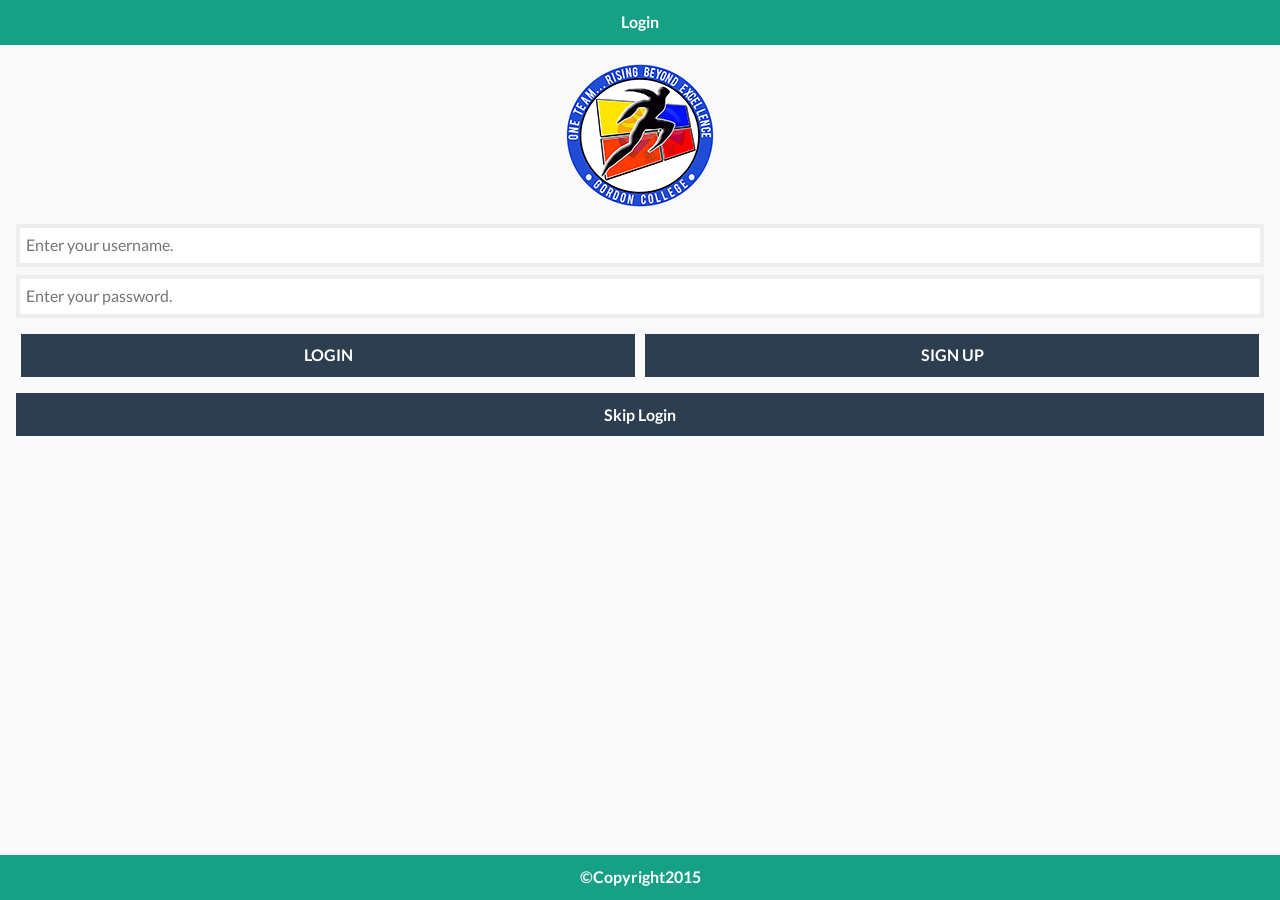
<file: index.html>
<!DOCTYPE html>

<html>
	<head>
		<meta charset="utf-8" />
		<meta name="viewport" content="width=device-width, initial-scale=1"> 
		<link rel="stylesheet" type="text/css" href="css/jquery.mobile.flatui.css" />
		<script src="js/jquery.js"></script>
		<script src="js/jquery.min.js"></script>
		<script src="js/jquery.mobile-1.4.0-rc.1.js"></script>
		<script src="js/responsiveImg.js"> </script>

		<script>
		$("#logoGc").responsiveImg();
		$("#logoCBA").responsiveImg();
		$("#logoCCS").responsiveImg();
		$("#logoCHAS").responsiveImg();
		$("#logoCEAS").responsiveImg();
		

		$(document).ready(function(){
			
			// ========================= Start of LocalStorage GetItem ===========================
			var showUser = localStorage.getItem('#localUser');
			$('#showUsername').html(showUser);
			$('#UserCom').html(showUser);

			var showpostId = localStorage.getItem('#localPostId');
			$('#showpostId').html(showpostId);

			var showpostUser = localStorage.getItem('#localPostUser');
			$('#showpostUser').html(showpostUser);

			var showpostContent = localStorage.getItem('#localPostContent');
			$('#showpostContent').html(showpostContent);

			// ============================ End of LocalStorage GetItem ==============================

			// ======================= Start LogIn function =======================================
			$('#btnLogin').click(function(){
				$.ajax({
					type:'GET',
					url:'http://iligtas.ph/eliza/login.php',
					dataType:'html',
					data: $('#frmLogin').serialize(),
					success: function(data){
						if(data == 'Welcome'){
								$('#txtUsername').val("");
								$('#txtPassword').val("");
								location.href = 'index.html#pageHome';
							}
							else{
								$('#txtUsername').val("");
								$('#txtPassword').val("");
							}
					}

				});

				var CurrentUser = $('#txtUsername').val();
				localStorage.setItem('#localUser',CurrentUser);
				

			});
			//=====================================End of Login function ===================================================


			// ===================================Start of post display function ===========================================
			$.ajax({
				type:'GET',
				url:'http://iligtas.ph/eliza/post.php',
				dataType: 'html',
				data: {},
				success: function(data){
					if(data){
						$('#divPost').html(data);
						}
					}
			});
			//===================================End of post display function =============================================


			//===================================== Function for Schedule====================================================
				$.ajax({
					type: 'GET',
					url:'http://iligtas.ph/eliza/schedule.php',
					dataType: 'html',
					data: {},
					success: function(data){
						if(data){
				$('#divSchedule').html(data);
						}
					}
				});
			//====================================End of function Schedule==================================================


			// =================================== Start of Laoding byPass function =======================================
			$('#byPassLog').click(function(){
					window.location.href = "bypass.html#pageHome";
				});
			// =================================== End of Bypass function =================================================

			 $('#btnSignUp').hide();
			    $('input').change(function(e) {
			        if ($('#txtSignUser').val() && $('#txtSignEmail').val() && $('#txtSignPass').val()) {
			            $('#btnSignUp').show();
			        }
			  });

			// =================================== Start of SignUp function ===============================================

			$('#btnSignUp').click(function(){
				$.ajax({
					type: 'POST',
					url:'http://iligtas.ph/eliza/signup.php',
					data: $('#frmSignUp').serialize(),
					success: function(data){
						if(data){
							alert("You have succesfully registered.");
							location.href = '#pageHome';
							location.reload();
						}
								
					}
				});

				var SigUpUser = $('#txtSignUser').val();
				localStorage.setItem('#localUser',SigUpUser);
			});
			// =================================== End of SignUp==============================================

			//======================= function for adding post=======================
			$('#btnPost').click(function(){
				var form = $('#frmPost').serialize();
				var UserCom = localStorage.getItem('#localUser');

				$.ajax({
					type: 'POST',
					url:'http://iligtas.ph/eliza/addcom.php',
					data: form+"&UserCom="+UserCom,
					success: function(data){
						if(data){
							alert("Post Added.");
							$.ajax({
								type: 'GET',
								url:'http://iligtas.ph/eliza/post.php',
								dataType: 'html',
								data: {},
								success: function(data){
									if(data){
									$('#divPost').html(data);
									$('#txtPost').val("");
									}
								}
							});
						}
					}
				});
			});
			//====================== end of function adding post=====================



		});
		</script>

	</head>

	<body>
		<!-- ===================================== Page index/login ==================================-->
		<div data-role="page" id="index" data-theme="b">
			<div data-role="header" data-position="fixed">
				<h1> Login </h1>
			</div>

			<div data-role="content">
				<div align="center">
					<img src="logo/gclogo.png" id="logoGc" style="max-width:50%;"/>
				</div>
				<form id="frmLogin">
					<input type="text" id="txtUsername" name="txtUsername" placeholder="Enter your username." required/>
					<input type="password" id="txtPassword" name="txtPassword" placeholder="Enter your password." required/>
					
				</form>
					<fieldset class="ui-grid-a">

      					<div class="ui-block-a">
							<a data-role ="button" id="btnLogin" data-theme="a"/> LOGIN </a>
						</div>

						<div class="ui-block-b">
							<a data-role ="button" id="btnSignUpPage" data-theme="a" href="#pageSignUp"> SIGN UP</a>
						</div>

					</fieldset>
						<a data-role="button" href="#popupSkip" data-rel="popup" data-theme="a">Skip Login</a>

						<!-- pupop container BYPASS -->
						<div data-role="popup" id="popupSkip" >
							
							<div data-role="header" >
								<h1>Skip Login?</h1>
							</div>

							<div data-role="content" role="main">
								<p>Skipping Login prevent you to <b><i>POST</i></b> or <b><i>COMMENT</i></b>. <p>This is serves you as viewing purposes only.</p></p><p>Are you sure do you want to skip Login?</p>
								<div align="right">
									<a data-role="button" data-mini="true" data-inline="true" href="#index" data-theme="a">Cancel</a>
									<a data-role="button" data-mini="true" data-inline="true" id="byPassLog" data-theme="b">Agree</a>
								</div>
							</div>
						</div><!-- End of Popop  -->
						<!-- footer -->
			</div>

			<div data-role="footer" data-position ="fixed">
				<h1>&copyCopyright2015</h1>
			</div>

		</div>

		<!-- ===================================================== End of index/login ============================================ -->



		<!-- =================================================== Start of SignUp page ============================================-->
		<div data-role="page" data-theme="b" id="pageSignUp">
			<div data-role="header" data-position="fixed">
				<h1>SIGN UP</h1>
			</div>

			<div data-role="content">
				<form id="frmSignUp" name="frmSignUp">
					<input type="text" name="txtSignUser" id="txtSignUser" placeholder="Enter your Username" required/>
					<input type="email" name="txtSignEmail" id="txtSignEmail" placeholder="Enter your Email" required/>

					<input type="password" name="txtSignPass" id="txtSignPass" placeholder="Enter your Password" required pattern="(?=.*[a-z])(?=.*[A-Z]).{6,}" onchange="form.txtSignPass2.pattern=this.value;"  />

					<input type="password" name="txtSignPass2" id="txtSignPass2" placeholder="Re-Enter your Password" required pattern="(?=.*[a-z])(?=.*[A-Z]).{6,}" />
					<center>
					<legend>Select Department</legend>
						<fieldset data-role="controlgroup" data-type="horizontal" id = "deptrad" data-theme="a">
							<input type="radio" name="radDepartment" id ="radcba" value="CBA" required/>
							<label for="radcba">CBA</label>

							<input type="radio" name="radDepartment" id ="radccs" value="CCS"  required/>
							<label for="radccs">CCS</label>

							<input type="radio" name="radDepartment" id ="radcahs"value="CAHS"  required/>
							<label for="radcahs">CAHS</label>

							<input type="radio" name="radDepartment" id ="radceas"value="CEAS"  required/>
							<label for="radceas">CEAS</label>
						</fieldset>
					</center>
					<input type="submit" id="btnSignUp" value="SIGN UP" data-theme="a">
				</form>
			</div>

			<div data-role="footer" data-position="fixed">
				<h1>&copyCopyright2015</h1>
			</div>

		</div>


		<!-- =================================================== End of SignUp page ==============================================-->


		<!-- ===================================================== Page Home login ================================================ -->
		<div data-role="page" id="pageHome" data-theme="b">
			<div data-role="header" data-position="fixed">
			<a data-role="button" href="#index" id="btnlogout">LOGOUT</a>
				<h1> Welcome </h1>
			</div>

			<div data-role="content">
				Hello! <p id="showUsername"> </p>
				<p>In accordance with pertinent provision of CHED Memorandum Order (CMO) No. 09 Series of 2013 issued to create and design opportunities for physical fitness and well – being of students through sports, Gordon College conducts its annual Sports Festival. <br> <br>

				The Office of Student Welfare and Services, affiliating with the GC faculty and staff, hereby issue the following guidelines for the effective and efficient conduct of the Academic Year's GC SPORTS FESTIVAL 2014 with the theme "Sportsmanship, Camaraderie and Transparency Through Sports", which will be spearheaded by the Institute of Human Kinetics. </p>

			
			</div>

			<div data-role="footer" data-position ="fixed">
				<div data-role="navbar" >
						<ul>
						<li> <a href="#pageUpdate" data-icon="refresh">UPDATE</a></li>
						<li> <a href="#pageTeam" data-icon="user">TEAM</a></li>
						<li> <a href="#PageSchedule"  data-icon="calendar">SCHEDULE</a></li>
						<li> <a href="#PageAbout" data-icon="info">ABOUT</a></li>
						</ul>
				</div>
			</div>

		</div>
		<!-- ===================================================== End of Home Login ================================================== -->

		<!-- ===================================================== Page Update =====================================================-->
		<div data-role="page" id="pageUpdate" data-theme="b">
			<div data-role="header" data-position="fixed">
				<a data-icon="home" href="#pageHome" id="btnHome">HOME</a>
				<h1> UPDATE </h1>
			</div>

			<div data-role="content"> 

				<div id="divPost"></div>
			

			<div>
				<form id="frmPost">
				<textarea style="resize:none;" width="100%" placeholder="Write a comment . . ." name="txtPost" id="txtPost"></textarea>
				</form>
				<button id="btnPost" data-theme="a"> POST </button>
			</div>

			</div>

			<div data-role="footer" data-position ="fixed">
				<div data-role="navbar" >
						<ul>
						<li> <a href="#" data-icon="refresh">UPDATE</a></li>
						<li> <a href="#pageTeam" data-icon="user">TEAM</a></li>
						<li> <a href="#PageSchedule"  data-icon="calendar">SCHEDULE</a></li>
						<li> <a href="#PageAbout" data-icon="info">ABOUT</a></li>
						</ul>
				</div>
			</div>

		</div>
		<!-- ===================================================== End of Home Login ================================================== -->

		<!-- ===================================================== Start of Page Schedule =============================================== -->
		<div data-role="page" id="PageSchedule" data-theme="b">
				
				<div data-role="header" data-position="fixed"> 
					<a data-icon="home" href="#pageHome" id="btnHome">HOME</a>
					
					<h1>SCHEDULE</h1>
				</div>

				<div data-role="content" role="main">
						<div id="divSchedule">
						</div>
				</div>


				<div data-role="footer" data-position="fixed" >
					<div data-role="navbar">
						<ul>
						<li> <a href="#pageUpdate" data-icon="refresh">UPDATE</a></li>
						<li> <a href="#pageTeam" data-icon="user">TEAM</a></li>
						<li> <a href="#"  data-icon="calendar">SCHEDULE</a></li>
						<li> <a href="#PageAbout" data-icon="info">ABOUT</a></li>
						</ul>
					</div>
				</div>
			</div>
			<!-- ===================================================End of Page Schedule ================================================= -->

			<!-- ===================================================== Start of Page Schedule =============================================== -->
		<div data-role="page" id="pageTeam" data-theme="b">
				
				<div data-role="header" data-position="fixed"> 
					<a data-icon="home" href="#pageHome" id="btnHome">HOME</a>
					<h1>TEAMS</h1>
				</div>

				<div data-role="content">
				<center>

					<div  class="ui-grid-a">
							<img src="logo/CBA_Logo.jpg" id="logoCBA" style="max-width:45%;"/>
								<h3> CBA WIZARDS </h3>
								<p> Wizards are small group of beings outwardly resembling men but possessing much greater physical and mental power. They are also called the ISTARI (wise ones) by the mythical elves. A CBA wizard is a practitioner of, especially in, business and accountancy. A helpful folk magician they provide the main means of neutralizing enemies who thought of themselves as more superior than CBA wizard. <br>
								Colloquially anyone who is especially adept at some obscure or difficult business or accounting endeavor and who belongs under the College of Business and Accountancy, Gordon College, may be referred to as a CBA Wizard, magic is not a talent but a deliberate rewarding art of science superior power and intelligence. </p>
							<hr>

							<img src="logo/logoccs.png" id="logoCCS" style="max-width:45%;"/>
								<h3>CCS PHOENIX</h3>
								<p> Phoenix, known as the mythical bird that never die, flies far ahead to the front, always scanning the landscape and distant space. It represents our capacity for vision, for collecting sensory information about our environment and the events unfolding within it.  The Phoenix, with its great beauty, creates excitement and deathless inspiration. <br>
								In Chinese mythology, the Phoenix is the symbol of high virtue and grace, power and prosperity. It represents the union of yin and yang. It was thought to be a gentle creature, so gentle that it crushed nothing, and eating only dewdrops.  Its body symbolizes the six celestial bodies.  The head is the sky, the eyes are the sun, the back is the moon, the wings are the wind, the feet are the earth, and the tail is the planets. Its feathers contain the five fundamental colors: black, white, red, green, and yellow and was said to represent the Confucian virtues of loyalty, honesty, decorum and justice. </p>
							<hr>

							<img src="logo/LOGO.png" id="logoCHAS" style="max-width:45%;"/> 
								<h3> CAHS TIGERS </h3>
								<p>White Tigers are magnificent creatures that possess an amazing combination of spectacular beauty and impressing power. Bengal tigers, as they are sometimes called, have blue eyes, pink nose, and creamy white fur covered with stripes of chocolate color. <br>
								White tiger range in length between 8.8 to 10.2 feet. They weigh 419 and 569 pounds on the average. Females are smaller, and range in length from 7.11 to 8.7 feet, weighing around 350 pounds. <br>
								White tigers are very rare animals. They are seen only in zoos nowadays. These animals are sometimes mistakenly considered to be albino species of tiger. However, it is not true to fact. White tiger occurs when both tigers that mate carry the gene for white coloring. A white tiger’s tail reaches the length of 3 to 4 feet. </p>
							<hr>

							<img src="logo/CeasLogo.png" id="logoCEAS" style="max-width:45%;"/>
								<h3> CEAS MENTORS </h3>
								<p>In Greek mythology, Mentors (sometimes Mentes) was the son of Alcumus and, in his old age, a friend of Odysseus. When Odysseus left for the Trojan War, he placed Mentors in charge of his son, Telamachus, and of his place. When Athena visited Telemachus she took the disguise of Mentor to hide herself from Telemachus "mother" suitor.  This is the source of the modern use of the word mentor: a trusted friend, a counselor or a teacher, usually a more experienced person. <br>
								The College of Education, true to its mission, aims to produce multicultural, well-trained, dynamic and competitive teachers. Such mission shall consequently produce well-rounded mentors! <br>
								The mentor is represented by a knight, who, during the middle age served as a teacher among the sons of kings and queens and of the nobilities. The knight is the person recognized by the society as one who has displayed great virtue. The knight is an honored man, and he claims the title "Sir", usually regardless of gender.<br>
								The College of Education, Arts and Sciences, during the annual Sports Festival from this year onward, is very proud to be known as MENTORS- your knights, your teachers, your friend! </p>
					</div>

				</center>
						
				</div>


				<div data-role="footer" data-position="fixed" >
					<div data-role="navbar">
						<ul>
						<li> <a href="#pageUpdate" data-icon="refresh">UPDATE</a></li>
						<li> <a href="#pageTeam" data-icon="user">TEAM</a></li>
						<li> <a href="#PageSchedule"  data-icon="calendar">SCHEDULE</a></li>
						<li> <a href="#PageAbout" data-icon="info">ABOUT</a></li>
						</ul>
					</div>
				</div>
			</div>
			<!-- ===================================================End of Page Schedule ================================================= -->


			<!-- =================================================== Start of Page About ============================================= -->

			<div data-role="page" id="PageAbout" data-theme="b">
				
				<div data-role="header" data-position="fixed"> 
					<a data-icon="home" href="#pageHome" id="btnHome">HOME</a>
					<h1>ABOUT</h1>
				</div>

				<div data-role="content" role="main">
					<!--=======================================Start of rules and Regulation ======================================= -->
					<hr>	
						<center><h3> SPORTSFEST RULES AND REGULATION </h3></center>
					<hr>

					<div data-role="collapsible-set" data-theme="a">
						<div data-role="collapsible">
					      <h3>Tournament</h3>
						 	<ol>
						 		<li>Sportsfest rules, as set by the committees, shall be implemented throughout the SportsFest schedules unless amended by the technical committee.</li>

						 		<li>Rendering of decisions and interpretations, as to the application of game rule, shall be the prerogative of the designated official game officials.</li>
						 		<li>In the event if any question or matter arising out of any point, which is not expressly provided for in any of the rules of the game, the decision of the official referee shall be final.</li>
					    	</ol>
					    </div>

						<div data-role="collapsible">
					      <h3>Protests</h3>
						 	<p>Official protest shall be done in writing within 2 hours after the game.  It shall be addressed to the grievance committee (IHK Head, Sports Coordinator and OSS Head, Game Coordinators and Team Advisers) and shall be signed by both the team captain and team adviser. After critical deliberation and evaluation, as to the merits of the protest, the committee shall render its decision two (2) hours after the receipt of the protest.</p>
					    </div>

						<div data-role="collapsible">
					      <h3>Default</h3>
						 	<p>TEAM Events: A team that fails to show - up the required number of players to start the game ten (10) minutes after the designated game schedule shall be declared loser by default. <br>
 							INDIVIDUAL Events: An individual who fails to show - up ten (10) minutes after the designated game schedule shall be declared loser by default.
							</p>
					    </div>

						<div data-role="collapsible">
					      <h3>Suspension of Players</h3>
						 	<p>Any player officially sanctioned, by the SportsFest technical committee for roughness or unsportsmanlike conduct shall be suspended and/or barred from participating in all events during the SportsFest. <br>
							The same rule applies to coaches and other official members of any team who have been sanctioned for having committed “acts unbecoming of official.”
							</p>
					    </div>

						<div data-role="collapsible">
					      <h3>Uniform</h3>
						 	<ol>
						 		<li> All game participants are required to wear their official uniform during the game.</li>
						 		<li> Official t-shirt and short pants shall constitute the official uniform.</li>
						 		<li> The official t-shirt shall be designated as follows: team logo and name be placed in any part of the shirt, the color of which shall be in accordance with the agreed team color.</li>
					    	</ol>
					    </div>
					</div>
					<!-- ======================================End of rules and Regulation ======================================= -->

					<!-- ======================================Starts of Sport Rules ============================================ -->

					<hr>
						<center> <h3> SPORTS RULES AND REGULATION</h3> </center>
					<hr>

					<fieldset class="ui-grid-a">
				        <div class="ui-block-a"><a data-role ="button" data-rel="popup" href="#popSwimming" data-theme="a">Swimming</a></div>
				        <div class="ui-block-b"><a data-role ="button" data-rel="popup" href="#popBasketball" data-theme="a">Basketball</a></div>
				     </fieldset>


				     <fieldset class="ui-grid-a">
				        <div class="ui-block-a"><a data-role ="button" data-rel="popup" href="#popVolleyball" data-theme="a">Volleyball</a></div>
				        <div class="ui-block-b"><a data-role ="button" data-rel="popup" href="#popBadminton" data-theme="a">Badminton</a></div>
				     </fieldset>

				     <fieldset class="ui-grid-a">
				        <div class="ui-block-a"><a data-role ="button" data-rel="popup" href="#popAthletics" data-theme="a">Athletics</a></div>
				        <div class="ui-block-b"><a data-role ="button" data-rel="popup" href="#popSepak" data-theme="a">Sepak</a></div>
				     </fieldset>

				     <fieldset class="ui-grid-a">
				        <div class="ui-block-a"><a data-role ="button" data-rel="popup" href="#popTblTennis" data-theme="a">Table Tennis</a></div>
				        <div class="ui-block-b"><a data-role ="button" data-rel="popup" href="#popArnis" data-theme="a">Arnis</a></div>
				     </fieldset>


				     <fieldset class="ui-grid-a">
				        <div class="ui-block-a"><a data-role ="button" data-rel="popup" href="#popDanceSport" data-theme="a">Dance Sports</a></div>
				        <div class="ui-block-b"><a data-role ="button" data-rel="popup" href="#popTaekwondo" data-theme="a">Taekwondo</a></div>
				     </fieldset>

				     <fieldset class="ui-grid-a">
				        <div class="ui-block-a"><a data-role ="button" data-rel="popup" href="#popChess" data-theme="a">Chess</a></div>
				        <div class="ui-block-b"><a data-role ="button" data-rel="popup" href="#popSportfest" data-theme="a">Mr. and Ms. Sportfest</a></div>
				     </fieldset>
					<!-- ======================================End of Sports Rules ============================================== -->

					<!-- ====================================== Start of popUp Sports Rules ===================================== -->

					<!--========================================popSwimming===========================================-->
				<div data-role="popup" id="popSwimming">
					<div data-role="header">
						<a href="#PageAbout"  class="ui-btn-right">X </a>
						<h3>Rules</h3>
					</div>

					<div data-role="content">
						<p> Events for Male and Female <br>
							50-meters freestyle, backstroke, breaststroke, butterfly . </p>
						<ul>
							<li>4 x 50 meter relay </li>
							<li>4 x 50 meter medley relay </li>
						</ul>
						<p>
							Proper swimming attire will only be permitted (swimming trunks or cycling shorts for men and bathing suit or cycling shorts for women). 
						</p>							
						</div>
				</div>	
				<!--========================================endpopSwimming===========================================-->

				<!--========================================popBasketball===========================================-->
				<div data-role="popup" id="popBasketball">
					<div data-role="header">
						<a href="#PageAbout"  class="ui-btn-right">X </a>
						<h3>Rules</h3>
					</div>

					<div data-role="content">
						<p> Conventional rules set by the Federation of International Basketball Association (FIBA) will be applied unless amendments are set by the sports fest committee.<br>
						Each team shall consist of not more than twelve (12) active players and three (3) alternates. </p>
						<ul>
							<li>Basketball men 8 minutes each quarter </li>
							<li>Basketball women 8 minutes each half </li>
						</ul>
						<p>
							In each game, teams will be given a 10 minutes grace period (from the designated time set for the game) to field a team. Those who fail to do so shall be declared loser by default.
						</p>							
						</div>
				</div>
				<!--========================================endpopBasketball===========================================-->

				<!--========================================StartofVolleyball=========================================-->
				<div data-role="popup" id="popVolleyball">
					<div data-role="header">
						<a href="#PageAbout" class="ui-btn-right">X </a>
						<h3>Rules</h3>
					</div>

					<div data-role="content">
						<p>Conventional rules set by the Federation of International Volleyball Association (FIVA) will be applied unless amendments are set by the sport fest committee. Each team shall consist of twelve (12) active players. <br>
						Each game will be played accordingly: </p>
						<ul>
							<li> Best of three game series for the elimination round </li>
							<li> Best of five game series for the final round </li>
							<li> In case of tie, quotient system will be used.</li>
							<li> In each game, teams will be given a 10-minute grace period (from the designated time set for the game) to field a team. Those who fail to do so shall be declared loser by default. </li>
						</ul>
					</div>
				</div>
				<!--============================================EndofVolleyball=======================================-->

				<!--============================================StartofBadminton =====================================-->
				<div data-role="popup" id="popBadminton">
					<div data-role="header">
						<a href="#PageAbout"  class="ui-btn-right">X </a>
						<h3>Rules</h3>
					</div>

					<div data-role="content">	
						<p> Each team should have four (4) players for men single and doubles and also (4) for ladies single and doubles. Substitution of players is not allowed if the games have already started. Only players listed on the official list submitted to the badminton over-all coordinator are allowed to play.</p>

						<p>IBF Rules will be implemented. <br>
						<b>Toss: </b> 
						<br>The winner of the toss can elect to serve or receive in the first game, or to choose to play particular end of the court. The loser of the toss makes the remaining choice.<br>
						<b>Basic Aim:</b> <br>
							You win a rally if you hit the shuttle over the net and onto the floor of the opposing side’s court. You lose the rally if you hit the shuttle into the net, or over the net but outside of the opposing side’s court. You also lose the rally if, for example, the shuttle touches you or your clothing, or if you hit before it crosses the net.<br>

						<b>Serving:</b> <br> The service courts are slightly different for singles and doubles. A shuttle on the line is “in”. The server and receiver stand in the diagonally opposite service counts (always right hand at the start of the game) but therefore players may move anywhere on their side of the net.  The server must obey laws designed to force underhand delivery of the serve, and the receiver must stand still until the service is struck.
						Scoring: 30 – point system for elimination and for 3rd and 4th placer, no setting at 29 all, 21-point system, rally point system will be followed for championship. </p>
						</div>
				</div>
				<!--=============================================EndofBadminton========================================== -->

				<!--=============================================StartofAthletics======================================== -->
				<div data-role="popup" id="popAthletics">
					<div data-role="header">
						<a href="#PageAbout" class="ui-btn-right">X </a>
						<h3>Rules</h3>
					</div>

					<div data-role="content">
						<p> The athlete can only join the maximum of one track event (individual) plus 2 relays (Team): </p>

						<table>
							<tr> 
								<td>Sprints</td>
								<td>Middle</td>
								<td>Relay</td>
							</tr>
							<tr> 
								<td>100m Dash</td>
								<td>800m Run</td>
								<td>4x100m Relay</td>
							</tr>
							<tr> 
								<td>200m Sprint</td>
								<td>1500m Run</td>
								<td>4x400m Relay</td>
							</tr>
							<tr> 
								<td>400m Run</td>
								<td> </td>
								<td> </td>
							</tr>
						</table>
							    		
							
							<p>Runners must wear shorts and rubber shoes or uniform representing their departments.
							The competition must not touch the starting line or put their hand and feet over the line. An athlete who causes a false start receives a warning. After two more false starts he/she will be disqualified and must retire from the game. <br>
							A false start is (a) moving or running before the gunfire (b) not following instruction for "on your mask" and "set" position and (c) impending other athletes to run. No overtaking and lane crossing for the spring and relay event. <br>
							The best time will be declared as the champion for every event. All events are final sets. Only one representative for each team is allowed. </p>

						<p>Sprint Races <br>
						Men: These include the 100m/200m/400m/ <br>
						. Follow General Rule. <br>
						Women: These include the 100m/200m/400m <br>
						. Follow General Rule. <br> </p>

						<p>4 x 100 Relay <br>
						This event will compose of four runners representing each department. Each member of the team will be positioned at every 100m distance around the track. The first runner will carry the “baton” (any piece of wood or round stick at leas t6 inches long) and pass it to the second runner, so forth, so on. Each runner will secure that the baton will not fail and should be taken over only in the specified take zone which is 10m before the starting line of the next runner. Follow General Rules. </p>

						<p>OFFICIAL GUIDELINES FOR MEN AND WOMEN SHOT PUT <br>

						•	All athletes must be enrolled in all programs in the institute.<br>
						•	The teams are allowed to have at least 1 or 2 representative for men and women. <br>
						•	All athletes are allowed to use the weight of 8kg of shot for men and 4 kg of shot for women.<br>
						•	All athletes are required to use their team uniform as their identity during the game. <br>
						•	All athletes are required only three (3) attempts in shot; the farthest throw is their final measure for the game. <br>
						•	The participants have their rights to pass if they don’t want to throw and to reserve their energy to the next attempt. Ex. (first attempt, pass, and last throw). <br>
						•	The next thrower should be on the deck to put and pick the shot after the last thrower. <br>
						•	To avoid fouls/ fault and injuries or unexpected accidents, the athletes should use only "pushing" the shot and NOT by "throwing". <br>
						•	Only the winners PROTEST are acceptable. </p>
					</div>
				</div>
				<!--=======================================================EndofBadminton===============================================-->

				<!--=======================================================StartOfSepak================================================ -->
				<div data-role="popup" id="popSepak">
					<div data-role="header">
						<a href="#PageAbout" class="ui-btn-right">X </a>
						<h3>Rules</h3>
					</div>

					<div data-role="content">
						<p>Official International Rules for "Regu" Sepak Takraw (Playing 3 on 3) Excerpts from Current rules* with amendments approved by ISTAF in Bangkok, Thailand, July 2, 2007 </p>

						<br>
						<p>GENERAL <br>
						In the event of any question or any matter arising out of any point, which is not expressly provided for in any of the rules of the game, the decision of the Official Referee shall be final. </p>


						<br>
						<p>THE PLAYERS <br>
						A match is played by two “Regus”, each consisting of three players. (3 main players and 2 reserve) <br>
						One of the three players shall be near the back of the court and he is called a "Tekong" (Server). <br>
						The other two players shall be in front, closer to the net, one on the left side of the Tekong and the other on the right side. The player on the left is called a "Left Forward" and the player on the right is called a "Right Forward". </p>

						<br> <br> <p>SUBSTITUTION <br>
						There shall be no repeat of the same player in any "Team Event" competition involving more than one regu.<br>
						Substitution of a player is allowed at any time on request made by the Team Manager or Coach to the Official Referee when the ball is not in play.<br>
						Each “Regu” may nominate none to maximum of two reserve players, BUT CAN MAKE ONLY ONE SUBSTITUTION IN A MATCH.<br> </p>
							
						<br> <br> <p>POSITION OF PLAYERS DURING SERVICE <br>

						At the start of play, the players of both regus must be in their respective courts in a ready position.<br>
						The "Tekong" shall be standing with one of his/her feet inside the serving circle.
						Both of the “Forward” players of the serving side must be standing in their respective quarter circles.<br>
						The opponent or receiving regu is free to be anywhere within its court. <br> </p>

						<br> <br> <p>THE START OF PLAY AND SERVICE <br>
						The Regu that serves first (according to the toss decision) shall start the first set. The side that wins the first set shall begin serving in the second set. <br>
						The throw or pitch of the Takraw ball from "Forward" player to the "Tekong" must be executed as soon as the Referee calls the score. If a Forward player throws the ball to the Tekong to serve before the Referee calls the score, it must be re-thrown and a warning will be given to the Regu. A repetition of this act will be considered a "Fault". <br>
						During the service, as soon as the Tekong kicks the ball, all players are allowed to move around freely in their respective courts.<br>
						The service is valid if the ball passes over the net, whether it touches the net or not, and inside the boundary of the two net tapes and boundary lines of the opponent’s court – as long as even the shadow of the ball (very outer edge) is directly over the tape or boundary line, it is considered in bounds.<br>
						In a Team Event Game during a Knock-out Style Tournament, if a winner is already decided at the end of the first two Matches, the losing Team is not obligated to play a third Match with their third Regu. </p>

					</div>
				</div>
				<!--=======================================================EndOfSepak========================================== -->

				<!--=======================================================StartOfTblTennis========================================== -->
				<div data-role="popup" id="popTblTennis">
					<div data-role="header">
						<a href="#PageAbout"  class="ui-btn-right">X </a>
						<h3>Rules</h3>
					</div>

					<div data-role="content">
						<p>Each team should have four (4) players for men single and doubles and also (4) for ladies single and doubles. Substitution of players is not allowed if the games have already started. Only players listed on the official list submitted to the table tennis over-all coordinator are allowed to play. </p>
						
						<p>The points</p>
						<ul>
							<li>If he fails to make a good service </li>
							<li>If he fails to give a good return </li>
							<li>If he obstructs the ball, except for "net" </li>
							<li>If the ball touches his court twice successively </li>
							<li>If he strikes the ball twice successively </li>
							<li>If, when he is serving, he is partners stamps his foot </li>
							<li>If he, or anything he wears or carries, moves the playing surface while the ball in play </li>
							<li>If his free hand touches the playing surface while ball is un-play </li>
							<li>If he, or anything he wears, carries, touches the net or its support while the balance while the ball is in play </li>
						</ul>

						<p>The Choices of Ends and Services <br>
							The player who started at one end in a game shall start at the other end in the, immediately subsequent game, and so on, until the end of the match. In the last possible game of a match, the player, or pairs shall change end first until either player reaches the score of 2. </p> <br>

						<p>The Change of Service <br>
							In singles, after two points, the receiver shall become the server, and so on, until the end of the game. </p> <br>
						
						<p>The Service<br> 
							Service shall begin with the ball resting on the palm of the freehand, which shall be stationary, open and flat, with the fingers together and thumb free.	 </p>					
						</div>
				</div>
				<!--=======================================================EndOfTblTennis========================================== -->

				<!--=======================================================StartofArnis========================================== -->
				<div data-role="popup" id="popArnis">
					<div data-role="header">
						<a href="#PageAbout"  class="ui-btn-right">X </a>
						<h3>Rules</h3>
					</div>
					<div data-role="content">
						<p> A.	COMPETITION RULES <br>
						<br>The i-Arnis Rules and Regulations in the conduct of Arnis Competition shall be applied in accordance with Arnis Pederasyong Internasyonal (i-Arnis) International Rules.  <br> <br>

						B.	EVENTS FOR FULL-CONTACT SPARRING <br>

						<table>
							<tr>
								<td> </td>
								<th>Men's Division</th>
								<th>Women's Division</th>
							</tr>

							<tr>
								<td>Fly</td>
								<td>Below 43kg.</td>
								<td>Below 36kg.</td>
							</tr>

							<tr>
								<td>Fin</td>
								<td>43-47 kg.</td>
								<td>36-38 kg.</td>
							</tr>

							<tr>
								<td>Middle</td>
								<td>78-86 kg.</td>
								<td>61-66 kg.</td>
							</tr>

							<tr>
								<td>Feather</td>
								<td>51-55 kg.</td>
								<td>40-44 kg.</td>
							</tr>
						</table>

						<br><br>C.	EVENTS FOR ANYO (MEN AND WOMEN)<br>

						<br>Solo Single Baston
						<br>Solo Doble Baston
						<br>Synchronize Single Baston
						<br>Synchronize Doble Baston

						<br><br>D. MATCHING AND PAIRING <br>
						
						<ul>
							<li>In the Full Contact Event, blind matching and pairing for the single elimination (knock out) system shall be used. The round robin system will be used if there are only three (3) participants in a division. NO WIN NO MEDAL RULE SHALL BE APPLIED </li>

							<li> In the Anyo Event, the order of the competition shall be decided through drawing of lots. </li>
						</ul>

						<br><br>COMPETITION UNIFORM/COSTUME
						<br>.FULL CONTACT COMPETITION
						<br>i.    College/Team Color or White T - shirt 
						<br>ii.	Plain red pants or GC Jogging Pants 
						<br>iii.	Rubber soled shoes 
							

						<br><br>ANYO COMPETITION
						<br>A. COSTUMES
						<br>Participants of ANYO competition may use ETHNIC in origin Costumes to enhance their presentations. They can also wear red loose pants and white short sleeves t-shirt as prescribed in the Full Contact uniform requirement. 
						<br>B. WEAPONS
						<br>A player may have the option to choose any of the following weapons in all ANYO events:
						Wooden/Rattan stick  
						<br>Wooden replica of a Bladed Weapon
						<br>Weapon length for stick(s) should measure from a minimum of 24 inches to a maximum of 36 inches.
						
						<br><br>C. CD/USB FOR MUSIC

						<br><br> E. DURATION OF THE MATCH 
							<br>A match for the Full Contact Event shall have a maximum of three (3) rounds. Each round shall last for a maximum of two minutes 

						<br> <br>F. PROTEST AND COMPLAINTS
						<br>Complaints or protest must be in writing by the COACH addressed to the TECHNICAL COMMITTEE and forwarded immediately after the match to the Officials Table. Any action made otherwise shall be nullified.

						<br><br>G .RANKING
						<br>A point system shall be used in determining the overall standing of the competition


						<br><br>1.	FULL CONTACT – shall be adopting the single- round robin 
						<br>2.	ANYO shall be adopting a ranking system of competition. </p>
							
					</div>
				</div>
				<!--=======================================================EndOfArnis========================================== -->
				
				<!--=======================================================StartofTaekwondo========================================== -->

				<div data-role="popup" id="popTaekwondo">
					<div data-role="header">
						<a href="#PageAbout"  class="ui-btn-right">X </a>
						<h3>Rules</h3>
					</div>

					<div data-role="content">
						
						<p>A.	QUALIFICATIONS FOR PARTICIPATION <br>
						-	A bona fide GC student who is fit and able to compete </p> <br>

						<p>B.	WEIGH-IN </p>
						<br> 1.	Only Deputized Weigh-in Officials/Coordinators are allowed to weight-in participants for the competitions.
						<br> 2.	The school clinic shall provide the official weighing scales and height measurement guides.
						<br> 3.	Weigh-in attire: The player’s attire during weight-in shall be shirt with shorts, jogging pants or dobok pants. Footwear, socks, and jewelry shall be removed to weigh-in
						<br> 4.	Pre-weigh-in: The organizing committee shall provide a pre-weigh-in set-up at the official weigh-in venue where the players can check their weight prior to final weigh-in.
						<br>5.	FINAL WEIGHT-IN:
							<br> > Where there is a pre-weigh-in-set-up, players may only weigh-in once for the final weigh-in. In the absence of a pre weigh-in set-up, players will be given only two chances to weigh-in.
							<br> > OFFICIAL WEIGHT AND HEIGHT LIMITS WILL BE STRICTLY FOLLOWED, NO ALLOWANCES WILL BE GIVEN.
						<br>6.	A player must compete in the weight category registered in the final weigh-in 
						<br> <br>


						<table>
							<tr>
								<td>CATEGORY</td>
								<td>MEN</td>
								<td>WOMEN</td>
							</tr>

							<tr>
								<td>1.Fin</td> 							           	
								<td>Not exceeding 54kg.</td>
								<td>Not exceeding 47kg.</td>
							</tr>

							<tr>
								<td>2.Fly</td>            
								<td>Over 54kg. to 58 kg.</td>
								<td>Over 47kg. to 51kg.</td>
							</tr>

							<tr>
								<td>3.Bantam</td> 	     	
								<td>Over 58kg. to 62 kg.</td>
								<td>Over 51kg. to 55kg.</td>
							</tr>

							<tr>
								<td>4.Feather</td> 	     	
								<td>Over 62kg. to 67 kg.</td>
								<td>Over 55kg. to 59kg.</td>
							</tr>

							<tr>
								<td>5.Light</td>           	
								<td>Over 67kg. to 72 kg.</td>
								<td>Over 59kg. to 63kg.</td>
							</tr>

							<tr>
								<td>6.Welter</td> 	     	
								<td>Over 72kg. to 78 kg.</td>
								<td>Over 63kg. to 67kg </td>
							</tr>

							<tr>
								<td>7.Middle</td>      	
								<td>Over 78kg. to 84 kg.</td>
								<td>Over 67kg. to 72kg.</td>
							</tr>

							<tr>
								<td>8.Heavy</td> 	         	            
								<td>Over 84kg.</td>
								<td>Over 72kg.</td>
							</tr>

						</table>						

						<p>C.	METHOD OF COMPETITION <br>
						1.	The competition shall be individual, single elimination <br> <br>

						D.	GENERAL PROVISIONS <br>
						2. Technical rules are based on PTA rules </p>

						</div>
				</div>

				<!--=======================================================EndOfTaekwondo========================================== -->


				<!--=======================================================StartofChess========================================== -->
				<div data-role="popup" id="popChess">
					<div data-role="header">
						<a href="#PageAbout"  class="ui-btn-right">X </a>
						<h3>Rules</h3>
					</div>

					<div data-role="content">
						<p>Chess tournament shall be individual competition. Each team shall field in two players (for each category, one playing in board 1, and the other in board 2). Team’s best chess player shall sit in board 1.<br>
							Point shall be as follows: (applies to both boards) <br>
							<table>
								<tr>
									<td>Win</td>
									<td>1 point</td>
								</tr>
								<tr>
									<td>Loss/Default</td>
									<td>0 point</td>
								</tr>
								<tr>
									<td>Draw</td>
									<td>0.5 point</td>
								</tr>
							</table>
											
							Each match requires one game only. It shall be played in a single-round scheme only with 30 minutes given time for each player. Every single game is crucial. The individual with highest accumulated score shall be the champion. The other individual who garner 2nd, 3rd and 4th most points will be 1st, 2nd, and 3rd runner-ups respectively. <br>
							In case of tie, a one-game knock-out match of the Board 1 player only of both teams concerned shall decide the issues. Modification of rules may be made as the need arises subject to the approval of the technical committees. </p>						
						</div>
				</div>
				<!--=======================================================EndOfChess========================================== -->

				<!--================================================StartofMs&Mr================================================ -->
				<div data-role="popup" id="popSportfest">
					<div data-role="header">
						<a href="#PageAbout"  class="ui-btn-right">X </a>
						<h3>Rules</h3>
					</div>

					<div data-role="content">
						<p>Each College should have an official representative to vie for the title of Mr. and Ms. Sports Fest 2014. <br>

						<br>The Mr. and Ms. Sports fest 2014 candidate must: <br>

						<ol>
							<li>Be a bona fide student of GC in their respective College. </li>
							<li>Be of pleasing personality </li>
							<li>5’5 for female and 5’7 for male </li>
						</ol>
						<br>
						Specific Guidelines for Mr. and Ms. Sports Fest 2014: <br>
						1.	Wear any Sports attire representing the team color. <br> <br>

						The criteria for judging shall be as follows: <br>
						<table>
							<tr>
								<td>Audience appeal</td>
								<td>2 points</td>
							</tr>
							<tr>
								<td>Personality</td>
								<td>4  points</td>
							</tr>
							<tr>
								<td>Question and Answer</td>
								<td>4 points</td>
							</tr>
							<tr>
								<td> </td>
								<td>Total: 10 points</td>
							</tr>
						</table>					

						<br>JUDGES: <br>
						Guidelines in selecting/choosing judges: <br>
							<ol>
								<li>Must be of professional character. </li>
								<li>Must have at least one year experience in judging prestigious beauty contests. </li>
								Possesses high standard of qualification in terms of personality, beauty, intelligence and educational attainment. </li>
								<li>Not in relation/affiliation with any of the college/team. </li>
							</ol>

						<br>Awards and Prizes: <br>
							<ol>
							<li> Ms. Sportsfest 2014 --> Sash and bouquet <br>
							Mr. Sportsfest 2014	--> Sash </li>
							<li> Ms. Best in Sportswear 2014 Sash and bouquet <br>
							Mr. Best in Sportswear 2014 Sash
							</ol>
							</p>
							
						</div>
				</div>
				<!--=======================================================EndOfMr&Ms========================================== -->

				<!--===================================================StartOfDanceSport========================================== -->

				<div data-role="popup" id="popDanceSport">
					<div data-role="header">
						<a href="#PageAbout"  class="ui-btn-right">X </a>
						<h3>Rules</h3>
					</div>

					<div data-role="content">
						
						<p>Is a better selection POOL to:</p>
						<ol>
							<li> Give EQUAL CHANCES to all ballroom dance enthusiasts who are bona fide students of Gordon College to showcase their talents. </li>
							<li> Encourage students whose heart are into and/or have skills in ballroom dancing to hone their talents and become active competitors. </li>
							<li>Develop dance sports (ballroom) team TRULY COMMITTED and have the good attitude to compete for ALCU GAMES and/or other dances sports competition representing Gordon College. <br>
							(Dance Sports competitors are not limited only to the winners of GC dance sports competition. Selection of dance sports competitors for ALCU Games is subject to Dance Sport training program guidelines.) </li>
						</ol>

						<p>DRESS ATTIRE must be modest. (Dancing is not about showcasing flesh).</p>
							<ol>
								<li>Standard <br>
								Female: <br>
								A typical dress and/or gown used in a party or social gathering. The dress may be below the knee to before ankle in length to avoid stepping on it.<br> <br>

								Male: <br>
								Long sleeve polo with necktie and slacks. Black leather shoes are appropriate.
								</li>

								<li> 2.	Latin. <br>
								Female: <br>
								One piece dress. The length may be above the knee but not too short to see the inner underwear. Wearing boy-leg shorts is encouraged. Shoes with heels are appropriate. <br> <br>

								Male: <br>
								Long or short sleeve body fit polo or shirt in plain color. Slacks or bell-bottom pants may be worn. Black shoes are appropriate to be worn. </li>
							</ol>

						<p>MUSIC: <br>
						1.	CD or Live Band <br>

						PARTNERSHIP of the competitors. <br>
							Partners or couple must be of the same course/ college.<br>
						ROUTINE: <br>
							Must follow International Dance Sports Federation (IDSF) Bronze/Silver/Gold level steps routines (watch youtube videos typing dance name and the routine level, e.g. Waltz Bronze level I routine, rumba Silver level I routine.)<br> <br>

						Length of routine per dance is 2 minutes. <br>

						DISQUALIFICATION:<br>
						Lifting (both feet of one of the couple is off the ground) is not allowed. Tumbling or any cartwheel is prohibited.
						Kissing the partner during the dance is not allowed. <br>
						Proper and correct body lines and movements, techniques, posture and accuracy of intricate steps (see ALCU GAMES Dance sports guidelines) must be observed. <br>

						<br>
						COMPETITION <br> <br>

							Heat I. Elimination of first group.<br>
							Heat II. Elimination of second group.<br>
							Final Heat. Top 2 of heat I and heat II. <br> <br>

						DANCES PER CATEGORY.<br> <br>

							Standard. Waltz- Tango- Quickstep <br>
							Latin. Cha-Cha- Rumba- Jive	<br><br>

						AWARDS: by couple per category. <br> <br>
								
						Champion <br>
								1st Runner-up<br>
								2nd Runner-up<br>

						<br>LET’S offer this opportunity to many. Let’s allow and support others to flourish in dancing. Let’s now limit dancing to few and to costs that others usually think of. <br> <br>

						SELECTION OF GC SPORTS<br><br>

						CRITERIA FOR JUDGING <br>
						A.	TIMING AND BASIC RHYTHM <br>
						The judge must determine whether the couple is dancing in time and observing the basic rhythm. Dancing in time means that a step is taken neither prior to nor after the beat, but on the beat. <br> <br>

						B.	BODY LINES <br>
						The term body lines relate to the couple as a whole. These include: <br>
						Arm lines	Neck and Head Lines <br>
						Back lines	Right and left side lines <br>
						Shoulder lines<br>
						Hip lines (pelvic) <br>
						Leg lines <br> <br>

						C.	MOVEMENT<br>
						The judge must determine whether the movement is in keeping with the character of the dance and assesses the rise and fall, swing and balance of the couple. A greater swing only justifies better marking if the movement is controlled and balanced.<br> <br>

						D.	RHYTHMIC INTERPRETATION <br>
						The judge must assess the rhythmic interpretation of the dance. This reveals the capacity of the artistic choreography and the musical involvement of the couple in the dance. A change of rhythm to suit the music incurs a danger of timing errors which must be judged in the timing and basic rhythm. <br> <br>

						E.	FOOTWORK TECHNIQUE<br>
						The judge must asses the correct use of each part of the foot, posture movement and closing of the feet and the expression and control of foot movements.<br> <br>

						Adopted from ALCULYMPICS ’08, Source: IDSF Adjudicators Congress Moscow 1997. February 10, 1997 </p>

				</div>
			</div>

					<!-- ====================================== End of popUp Sports Rules ======================================= -->


				</div>


				<div data-role="footer" data-position="fixed" >
					<div data-role="navbar">
						<ul>
						<li> <a href="#pageUpdate" data-icon="refresh">UPDATE</a></li>
						<li> <a href="#pageTeam" data-icon="user">TEAM</a></li>
						<li> <a href="#PageSchedule"  data-icon="calendar">SCHEDULE</a></li>
						<li> <a href="#" data-icon="info">ABOUT</a></li>
						</ul>
					</div>
				</div>
			</div>


			<!-- =================================================== End of Page About =============================================== -->

	</body>
</html>
</file>
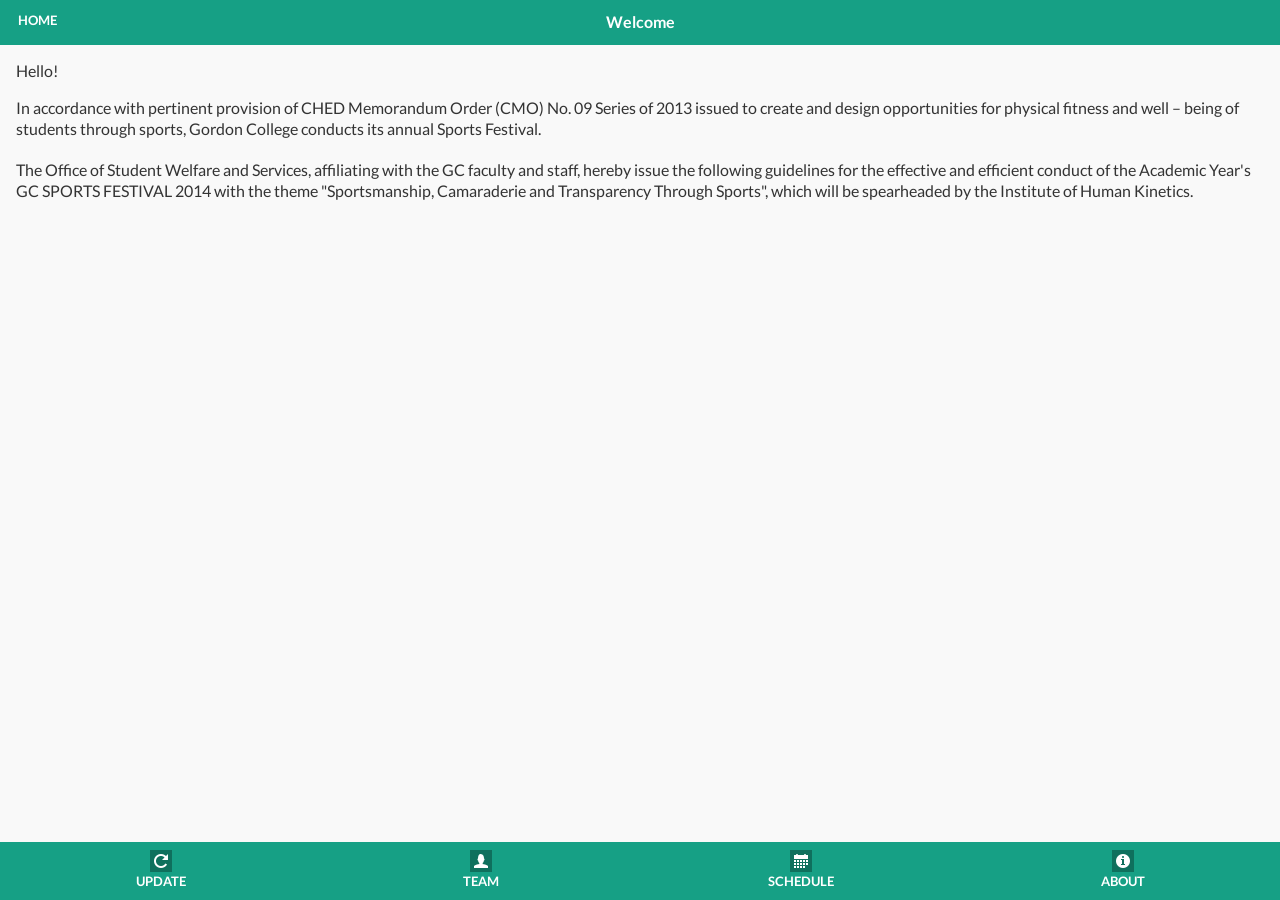
<file: bypass.html>
<!DOCTYPE html>

<html>
	<head>
		<meta charset="utf-8" />
		<meta name="viewport" content="width=device-width, initial-scale=1"> 
		<link rel="stylesheet" type="text/css" href="css/jquery.mobile.flatui.css" />
		<script src="js/jquery.js"></script>
		<script src="js/jquery.min.js"></script>
		<script src="js/jquery.mobile-1.4.0-rc.1.js"></script>
		<script src="js/responsiveImg.js"> </script>

		<script>
		$("#logoGc").responsiveImg();
		$("#logoCBA").responsiveImg();
		$("#logoCCS").responsiveImg();
		$("#logoCHAS").responsiveImg();
		$("#logoCEAS").responsiveImg();
		

		$(document).ready(function(){
			// ===================================Start of post display function ===========================================
			$.ajax({
					type: 'GET',
					url:'http://iligtas.ph/eliza/viewpost.php',
					dataType: 'html',
					data: {},
					success: function(data){
						if(data){
						$('#divPost').html(data);


						}
					}
				});
			//===================================End of post display function =============================================


			//===================================== Function for Schedule====================================================
				$.ajax({
					type: 'GET',
					url:'http://iligtas.ph/eliza/schedule.php',
					dataType: 'html',
					data: {},
					success: function(data){
						if(data){
				$('#divSchedule').html(data);
						}
					}
				});
			//====================================End of function Schedule==================================================


			// =================================== Start of Logout function =======================================
			$('#btnlogout').click(function(){
					window.location.href = "index.html";
				});
			// =================================== End of logout function =================================================

		});
		</script>

	</head>

	<body>
		
		<!-- ============================================ Page Home login ==========================================-->
		<div data-role="page" id="pageHome" data-theme="b">
			<div data-role="header" data-position="fixed">
			<a data-role="button" id="btnlogout">HOME</a>
				<h1> Welcome </h1>
			</div>

			<div data-role="content">
				Hello!				
				<p>In accordance with pertinent provision of CHED Memorandum Order (CMO) No. 09 Series of 2013 issued to create and design opportunities for physical fitness and well – being of students through sports, Gordon College conducts its annual Sports Festival. <br> <br>

				The Office of Student Welfare and Services, affiliating with the GC faculty and staff, hereby issue the following guidelines for the effective and efficient conduct of the Academic Year's GC SPORTS FESTIVAL 2014 with the theme "Sportsmanship, Camaraderie and Transparency Through Sports", which will be spearheaded by the Institute of Human Kinetics. </p>

			
			</div>

			<div data-role="footer" data-position ="fixed">
				<div data-role="navbar" >
						<ul>
						<li> <a href="#pageUpdate" data-icon="refresh">UPDATE</a></li>
						<li> <a href="#pageTeam" data-icon="user">TEAM</a></li>
						<li> <a href="#PageSchedule"  data-icon="calendar">SCHEDULE</a></li>
						<li> <a href="#PageAbout" data-icon="info">ABOUT</a></li>
						</ul>
				</div>
			</div>

		</div>
		<!-- ============================================== End of Home Login =============================================== -->


		<!-- =============================================== Page Update =====================================================-->
		<div data-role="page" id="pageUpdate" data-theme="b">
			<div data-role="header" data-position="fixed">
				<a data-icon="home" href="#pageHome" id="btnHome">HOME</a>
				<h1> UPDATE </h1>
			</div>

			<div data-role="content"> 
				<div id="divPost">
				</div>
			</div>

			<div data-role="footer" data-position ="fixed">
				<div data-role="navbar" >
						<ul>
						<li> <a href="#" data-icon="refresh">UPDATE</a></li>
						<li> <a href="#pageTeam" data-icon="user">TEAM</a></li>
						<li> <a href="#PageSchedule"  data-icon="calendar">SCHEDULE</a></li>
						<li> <a href="#PageAbout" data-icon="info">ABOUT</a></li>
						</ul>
				</div>
			</div>

		</div>
		<!-- ===================================================== End of Home Login ================================================== -->



		<!-- ================================== Page Update ======================================-->
		<div data-role="page" id="pageUpdate" data-theme="b">
			<div data-role="header" data-position="fixed">
				<a data-icon="home" href="#pageHome" id="btnHome">HOME</a>
				<h1> UPDATE </h1>
			</div>

			<div data-role="content"> 
				<div id="divPost">
				</div>
			

			</div>

			<div data-role="footer" data-position ="fixed">
				<div data-role="navbar" >
						<ul>
						<li> <a href="#" data-icon="refresh">UPDATE</a></li>
						<li> <a href="#pageTeam" data-icon="user">TEAM</a></li>
						<li> <a href="#PageSchedule"  data-icon="calendar">SCHEDULE</a></li>
						<li> <a href="#PageAbout" data-icon="info">ABOUT</a></li>
						</ul>
				</div>
			</div>

		</div>
		<!-- ============================= End of Home Login =========================== -->

		<!-- ===================================================== Start of Page Schedule =============================================== -->
		<div data-role="page" id="PageSchedule" data-theme="b">
				
				<div data-role="header" data-position="fixed"> 
					<a data-icon="home" href="#pageHome" id="btnHome">HOME</a>
					
					<h1>SCHEDULE</h1>
				</div>

				<div data-role="content" role="main">
						<div id="divSchedule">
						</div>
				</div>


				<div data-role="footer" data-position="fixed" >
					<div data-role="navbar">
						<ul>
						<li> <a href="#pageUpdate" data-icon="refresh">UPDATE</a></li>
						<li> <a href="#pageTeam" data-icon="user">TEAM</a></li>
						<li> <a href="#"  data-icon="calendar">SCHEDULE</a></li>
						<li> <a href="#PageAbout" data-icon="info">ABOUT</a></li>
						</ul>
					</div>
				</div>
			</div>
			<!-- ============================================End of Page Schedule ================================================= -->

			<!-- ============================================ Start of Page Schedule =============================================== -->
		<div data-role="page" id="pageTeam" data-theme="b">
				
				<div data-role="header" data-position="fixed"> 
					<a data-icon="home" href="#pageHome" id="btnHome">HOME</a>
					<h1>TEAMS</h1>
				</div>

				<div data-role="content">
				<center>

					<div  class="ui-grid-a">
							<img src="logo/CBA_Logo.jpg" id="logoCBA" style="max-width:45%;"/>
								<h3> CBA WIZARDS </h3>
								<p> Wizards are small group of beings outwardly resembling men but possessing much greater physical and mental power. They are also called the ISTARI (wise ones) by the mythical elves. A CBA wizard is a practitioner of, especially in, business and accountancy. A helpful folk magician they provide the main means of neutralizing enemies who thought of themselves as more superior than CBA wizard. <br>
								Colloquially anyone who is especially adept at some obscure or difficult business or accounting endeavor and who belongs under the College of Business and Accountancy, Gordon College, may be referred to as a CBA Wizard, magic is not a talent but a deliberate rewarding art of science superior power and intelligence. </p>
							<hr>

							<img src="logo/logoccs.png" id="logoCCS" style="max-width:45%;"/>
								<h3>CCS PHOENIX</h3>
								<p> Phoenix, known as the mythical bird that never die, flies far ahead to the front, always scanning the landscape and distant space. It represents our capacity for vision, for collecting sensory information about our environment and the events unfolding within it.  The Phoenix, with its great beauty, creates excitement and deathless inspiration. <br>
								In Chinese mythology, the Phoenix is the symbol of high virtue and grace, power and prosperity. It represents the union of yin and yang. It was thought to be a gentle creature, so gentle that it crushed nothing, and eating only dewdrops.  Its body symbolizes the six celestial bodies.  The head is the sky, the eyes are the sun, the back is the moon, the wings are the wind, the feet are the earth, and the tail is the planets. Its feathers contain the five fundamental colors: black, white, red, green, and yellow and was said to represent the Confucian virtues of loyalty, honesty, decorum and justice. </p>
							<hr>

							<img src="logo/LOGO.png" id="logoCHAS" style="max-width:45%;"/> 
								<h3> CAHS TIGERS </h3>
								<p>White Tigers are magnificent creatures that possess an amazing combination of spectacular beauty and impressing power. Bengal tigers, as they are sometimes called, have blue eyes, pink nose, and creamy white fur covered with stripes of chocolate color. <br>
								White tiger range in length between 8.8 to 10.2 feet. They weigh 419 and 569 pounds on the average. Females are smaller, and range in length from 7.11 to 8.7 feet, weighing around 350 pounds. <br>
								White tigers are very rare animals. They are seen only in zoos nowadays. These animals are sometimes mistakenly considered to be albino species of tiger. However, it is not true to fact. White tiger occurs when both tigers that mate carry the gene for white coloring. A white tiger’s tail reaches the length of 3 to 4 feet. </p>
							<hr>

							<img src="logo/CeasLogo.png" id="logoCEAS" style="max-width:45%;"/>
								<h3> CEAS MENTORS </h3>
								<p>In Greek mythology, Mentors (sometimes Mentes) was the son of Alcumus and, in his old age, a friend of Odysseus. When Odysseus left for the Trojan War, he placed Mentors in charge of his son, Telamachus, and of his place. When Athena visited Telemachus she took the disguise of Mentor to hide herself from Telemachus "mother" suitor.  This is the source of the modern use of the word mentor: a trusted friend, a counselor or a teacher, usually a more experienced person. <br>
								The College of Education, true to its mission, aims to produce multicultural, well-trained, dynamic and competitive teachers. Such mission shall consequently produce well-rounded mentors! <br>
								The mentor is represented by a knight, who, during the middle age served as a teacher among the sons of kings and queens and of the nobilities. The knight is the person recognized by the society as one who has displayed great virtue. The knight is an honored man, and he claims the title "Sir", usually regardless of gender.<br>
								The College of Education, Arts and Sciences, during the annual Sports Festival from this year onward, is very proud to be known as MENTORS- your knights, your teachers, your friend! </p>
					</div>

				</center>
						
				</div>


				<div data-role="footer" data-position="fixed" >
					<div data-role="navbar">
						<ul>
						<li> <a href="#pageUpdate" data-icon="refresh">UPDATE</a></li>
						<li> <a href="#pageTeam" data-icon="user">TEAM</a></li>
						<li> <a href="#PageSchedule"  data-icon="calendar">SCHEDULE</a></li>
						<li> <a href="#PageAbout" data-icon="info">ABOUT</a></li>
						</ul>
					</div>
				</div>
			</div>
			<!-- ===================================================End of Page Schedule ================================================= -->


			<!-- =================================================== Start of Page About ============================================= -->

			<div data-role="page" id="PageAbout" data-theme="b">
				
				<div data-role="header" data-position="fixed"> 
					<a data-icon="home" href="#pageHome" id="btnHome">HOME</a>
					<h1>ABOUT</h1>
				</div>

				<div data-role="content" role="main">
					<!--=======================================Start of rules and Regulation ======================================= -->
					<hr>	
						<center><h3> SPORTSFEST RULES AND REGULATION </h3></center>
					<hr>

					<div data-role="collapsible-set" data-theme="a">
						<div data-role="collapsible">
					      <h3>Tournament</h3>
						 	<ol>
						 		<li>Sportsfest rules, as set by the committees, shall be implemented throughout the SportsFest schedules unless amended by the technical committee.</li>

						 		<li>Rendering of decisions and interpretations, as to the application of game rule, shall be the prerogative of the designated official game officials.</li>
						 		<li>In the event if any question or matter arising out of any point, which is not expressly provided for in any of the rules of the game, the decision of the official referee shall be final.</li>
					    	</ol>
					    </div>

						<div data-role="collapsible">
					      <h3>Protests</h3>
						 	<p>Official protest shall be done in writing within 2 hours after the game.  It shall be addressed to the grievance committee (IHK Head, Sports Coordinator and OSS Head, Game Coordinators and Team Advisers) and shall be signed by both the team captain and team adviser. After critical deliberation and evaluation, as to the merits of the protest, the committee shall render its decision two (2) hours after the receipt of the protest.</p>
					    </div>

						<div data-role="collapsible">
					      <h3>Default</h3>
						 	<p>TEAM Events: A team that fails to show - up the required number of players to start the game ten (10) minutes after the designated game schedule shall be declared loser by default. <br>
 							INDIVIDUAL Events: An individual who fails to show - up ten (10) minutes after the designated game schedule shall be declared loser by default.
							</p>
					    </div>

						<div data-role="collapsible">
					      <h3>Suspension of Players</h3>
						 	<p>Any player officially sanctioned, by the SportsFest technical committee for roughness or unsportsmanlike conduct shall be suspended and/or barred from participating in all events during the SportsFest. <br>
							The same rule applies to coaches and other official members of any team who have been sanctioned for having committed “acts unbecoming of official.”
							</p>
					    </div>

						<div data-role="collapsible">
					      <h3>Uniform</h3>
						 	<ol>
						 		<li> All game participants are required to wear their official uniform during the game.</li>
						 		<li> Official t-shirt and short pants shall constitute the official uniform.</li>
						 		<li> The official t-shirt shall be designated as follows: team logo and name be placed in any part of the shirt, the color of which shall be in accordance with the agreed team color.</li>
					    	</ol>
					    </div>
					</div>
					<!-- ======================================End of rules and Regulation ======================================= -->

					<!-- ======================================Starts of Sport Rules ============================================ -->

					<hr>
						<center> <h3> SPORTS RULES AND REGULATION</h3> </center>
					<hr>

					<fieldset class="ui-grid-a">
				        <div class="ui-block-a"><a data-role ="button" data-rel="popup" href="#popSwimming" data-theme="a">Swimming</a></div>
				        <div class="ui-block-b"><a data-role ="button" data-rel="popup" href="#popBasketball" data-theme="a">Basketball</a></div>
				     </fieldset>


				     <fieldset class="ui-grid-a">
				        <div class="ui-block-a"><a data-role ="button" data-rel="popup" href="#popVolleyball" data-theme="a">Volleyball</a></div>
				        <div class="ui-block-b"><a data-role ="button" data-rel="popup" href="#popBadminton" data-theme="a">Badminton</a></div>
				     </fieldset>

				     <fieldset class="ui-grid-a">
				        <div class="ui-block-a"><a data-role ="button" data-rel="popup" href="#popAthletics" data-theme="a">Athletics</a></div>
				        <div class="ui-block-b"><a data-role ="button" data-rel="popup" href="#popSepak" data-theme="a">Sepak</a></div>
				     </fieldset>

				     <fieldset class="ui-grid-a">
				        <div class="ui-block-a"><a data-role ="button" data-rel="popup" href="#popTblTennis" data-theme="a">Table Tennis</a></div>
				        <div class="ui-block-b"><a data-role ="button" data-rel="popup" href="#popArnis" data-theme="a">Arnis</a></div>
				     </fieldset>


				     <fieldset class="ui-grid-a">
				        <div class="ui-block-a"><a data-role ="button" data-rel="popup" href="#popDanceSport" data-theme="a">Dance Sports</a></div>
				        <div class="ui-block-b"><a data-role ="button" data-rel="popup" href="#popTaekwondo" data-theme="a">Taekwondo</a></div>
				     </fieldset>

				     <fieldset class="ui-grid-a">
				        <div class="ui-block-a"><a data-role ="button" data-rel="popup" href="#popChess" data-theme="a">Chess</a></div>
				        <div class="ui-block-b"><a data-role ="button" data-rel="popup" href="#popSportfest" data-theme="a">Mr. and Ms. Sportfest</a></div>
				     </fieldset>
					<!-- ======================================End of Sports Rules ============================================== -->

					<!-- ====================================== Start of popUp Sports Rules ===================================== -->

					<!--========================================popSwimming===========================================-->
				<div data-role="popup" id="popSwimming">
					<div data-role="header">
						<a href="#PageAbout"  class="ui-btn-right">X </a>
						<h3>Rules</h3>
					</div>

					<div data-role="content">
						<p> Events for Male and Female <br>
							50-meters freestyle, backstroke, breaststroke, butterfly . </p>
						<ul>
							<li>4 x 50 meter relay </li>
							<li>4 x 50 meter medley relay </li>
						</ul>
						<p>
							Proper swimming attire will only be permitted (swimming trunks or cycling shorts for men and bathing suit or cycling shorts for women). 
						</p>							
						</div>
				</div>	
				<!--========================================endpopSwimming===========================================-->

				<!--========================================popBasketball===========================================-->
				<div data-role="popup" id="popBasketball">
					<div data-role="header">
						<a href="#PageAbout"  class="ui-btn-right">X </a>
						<h3>Rules</h3>
					</div>

					<div data-role="content">
						<p> Conventional rules set by the Federation of International Basketball Association (FIBA) will be applied unless amendments are set by the sports fest committee.<br>
						Each team shall consist of not more than twelve (12) active players and three (3) alternates. </p>
						<ul>
							<li>Basketball men 8 minutes each quarter </li>
							<li>Basketball women 8 minutes each half </li>
						</ul>
						<p>
							In each game, teams will be given a 10 minutes grace period (from the designated time set for the game) to field a team. Those who fail to do so shall be declared loser by default.
						</p>							
						</div>
				</div>
				<!--========================================endpopBasketball===========================================-->

				<!--========================================StartofVolleyball=========================================-->
				<div data-role="popup" id="popVolleyball">
					<div data-role="header">
						<a href="#PageAbout" class="ui-btn-right">X </a>
						<h3>Rules</h3>
					</div>

					<div data-role="content">
						<p>Conventional rules set by the Federation of International Volleyball Association (FIVA) will be applied unless amendments are set by the sport fest committee. Each team shall consist of twelve (12) active players. <br>
						Each game will be played accordingly: </p>
						<ul>
							<li> Best of three game series for the elimination round </li>
							<li> Best of five game series for the final round </li>
							<li> In case of tie, quotient system will be used.</li>
							<li> In each game, teams will be given a 10-minute grace period (from the designated time set for the game) to field a team. Those who fail to do so shall be declared loser by default. </li>
						</ul>
					</div>
				</div>
				<!--============================================EndofVolleyball=======================================-->

				<!--============================================StartofBadminton =====================================-->
				<div data-role="popup" id="popBadminton">
					<div data-role="header">
						<a href="#PageAbout"  class="ui-btn-right">X </a>
						<h3>Rules</h3>
					</div>

					<div data-role="content">	
						<p> Each team should have four (4) players for men single and doubles and also (4) for ladies single and doubles. Substitution of players is not allowed if the games have already started. Only players listed on the official list submitted to the badminton over-all coordinator are allowed to play.</p>

						<p>IBF Rules will be implemented. <br>
						<b>Toss: </b> 
						<br>The winner of the toss can elect to serve or receive in the first game, or to choose to play particular end of the court. The loser of the toss makes the remaining choice.<br>
						<b>Basic Aim:</b> <br>
							You win a rally if you hit the shuttle over the net and onto the floor of the opposing side’s court. You lose the rally if you hit the shuttle into the net, or over the net but outside of the opposing side’s court. You also lose the rally if, for example, the shuttle touches you or your clothing, or if you hit before it crosses the net.<br>

						<b>Serving:</b> <br> The service courts are slightly different for singles and doubles. A shuttle on the line is “in”. The server and receiver stand in the diagonally opposite service counts (always right hand at the start of the game) but therefore players may move anywhere on their side of the net.  The server must obey laws designed to force underhand delivery of the serve, and the receiver must stand still until the service is struck.
						Scoring: 30 – point system for elimination and for 3rd and 4th placer, no setting at 29 all, 21-point system, rally point system will be followed for championship. </p>
						</div>
				</div>
				<!--=============================================EndofBadminton========================================== -->

				<!--=============================================StartofAthletics======================================== -->
				<div data-role="popup" id="popAthletics">
					<div data-role="header">
						<a href="#PageAbout" class="ui-btn-right">X </a>
						<h3>Rules</h3>
					</div>

					<div data-role="content">
						<p> The athlete can only join the maximum of one track event (individual) plus 2 relays (Team): </p>

						<table>
							<tr> 
								<td>Sprints</td>
								<td>Middle</td>
								<td>Relay</td>
							</tr>
							<tr> 
								<td>100m Dash</td>
								<td>800m Run</td>
								<td>4x100m Relay</td>
							</tr>
							<tr> 
								<td>200m Sprint</td>
								<td>1500m Run</td>
								<td>4x400m Relay</td>
							</tr>
							<tr> 
								<td>400m Run</td>
								<td> </td>
								<td> </td>
							</tr>
						</table>
							    		
							
							<p>Runners must wear shorts and rubber shoes or uniform representing their departments.
							The competition must not touch the starting line or put their hand and feet over the line. An athlete who causes a false start receives a warning. After two more false starts he/she will be disqualified and must retire from the game. <br>
							A false start is (a) moving or running before the gunfire (b) not following instruction for "on your mask" and "set" position and (c) impending other athletes to run. No overtaking and lane crossing for the spring and relay event. <br>
							The best time will be declared as the champion for every event. All events are final sets. Only one representative for each team is allowed. </p>

						<p>Sprint Races <br>
						Men: These include the 100m/200m/400m/ <br>
						. Follow General Rule. <br>
						Women: These include the 100m/200m/400m <br>
						. Follow General Rule. <br> </p>

						<p>4 x 100 Relay <br>
						This event will compose of four runners representing each department. Each member of the team will be positioned at every 100m distance around the track. The first runner will carry the “baton” (any piece of wood or round stick at leas t6 inches long) and pass it to the second runner, so forth, so on. Each runner will secure that the baton will not fail and should be taken over only in the specified take zone which is 10m before the starting line of the next runner. Follow General Rules. </p>

						<p>OFFICIAL GUIDELINES FOR MEN AND WOMEN SHOT PUT <br>

						•	All athletes must be enrolled in all programs in the institute.<br>
						•	The teams are allowed to have at least 1 or 2 representative for men and women. <br>
						•	All athletes are allowed to use the weight of 8kg of shot for men and 4 kg of shot for women.<br>
						•	All athletes are required to use their team uniform as their identity during the game. <br>
						•	All athletes are required only three (3) attempts in shot; the farthest throw is their final measure for the game. <br>
						•	The participants have their rights to pass if they don’t want to throw and to reserve their energy to the next attempt. Ex. (first attempt, pass, and last throw). <br>
						•	The next thrower should be on the deck to put and pick the shot after the last thrower. <br>
						•	To avoid fouls/ fault and injuries or unexpected accidents, the athletes should use only "pushing" the shot and NOT by "throwing". <br>
						•	Only the winners PROTEST are acceptable. </p>
					</div>
				</div>
				<!--=======================================================EndofBadminton===============================================-->

				<!--=======================================================StartOfSepak================================================ -->
				<div data-role="popup" id="popSepak">
					<div data-role="header">
						<a href="#PageAbout" class="ui-btn-right">X </a>
						<h3>Rules</h3>
					</div>

					<div data-role="content">
						<p>Official International Rules for "Regu" Sepak Takraw (Playing 3 on 3) Excerpts from Current rules* with amendments approved by ISTAF in Bangkok, Thailand, July 2, 2007 </p>

						<br>
						<p>GENERAL <br>
						In the event of any question or any matter arising out of any point, which is not expressly provided for in any of the rules of the game, the decision of the Official Referee shall be final. </p>


						<br>
						<p>THE PLAYERS <br>
						A match is played by two “Regus”, each consisting of three players. (3 main players and 2 reserve) <br>
						One of the three players shall be near the back of the court and he is called a "Tekong" (Server). <br>
						The other two players shall be in front, closer to the net, one on the left side of the Tekong and the other on the right side. The player on the left is called a "Left Forward" and the player on the right is called a "Right Forward". </p>

						<br> <br> <p>SUBSTITUTION <br>
						There shall be no repeat of the same player in any "Team Event" competition involving more than one regu.<br>
						Substitution of a player is allowed at any time on request made by the Team Manager or Coach to the Official Referee when the ball is not in play.<br>
						Each “Regu” may nominate none to maximum of two reserve players, BUT CAN MAKE ONLY ONE SUBSTITUTION IN A MATCH.<br> </p>
							
						<br> <br> <p>POSITION OF PLAYERS DURING SERVICE <br>

						At the start of play, the players of both regus must be in their respective courts in a ready position.<br>
						The "Tekong" shall be standing with one of his/her feet inside the serving circle.
						Both of the “Forward” players of the serving side must be standing in their respective quarter circles.<br>
						The opponent or receiving regu is free to be anywhere within its court. <br> </p>

						<br> <br> <p>THE START OF PLAY AND SERVICE <br>
						The Regu that serves first (according to the toss decision) shall start the first set. The side that wins the first set shall begin serving in the second set. <br>
						The throw or pitch of the Takraw ball from "Forward" player to the "Tekong" must be executed as soon as the Referee calls the score. If a Forward player throws the ball to the Tekong to serve before the Referee calls the score, it must be re-thrown and a warning will be given to the Regu. A repetition of this act will be considered a "Fault". <br>
						During the service, as soon as the Tekong kicks the ball, all players are allowed to move around freely in their respective courts.<br>
						The service is valid if the ball passes over the net, whether it touches the net or not, and inside the boundary of the two net tapes and boundary lines of the opponent’s court – as long as even the shadow of the ball (very outer edge) is directly over the tape or boundary line, it is considered in bounds.<br>
						In a Team Event Game during a Knock-out Style Tournament, if a winner is already decided at the end of the first two Matches, the losing Team is not obligated to play a third Match with their third Regu. </p>

					</div>
				</div>
				<!--=======================================================EndOfSepak========================================== -->

				<!--=======================================================StartOfTblTennis========================================== -->
				<div data-role="popup" id="popTblTennis">
					<div data-role="header">
						<a href="#PageAbout"  class="ui-btn-right">X </a>
						<h3>Rules</h3>
					</div>

					<div data-role="content">
						<p>Each team should have four (4) players for men single and doubles and also (4) for ladies single and doubles. Substitution of players is not allowed if the games have already started. Only players listed on the official list submitted to the table tennis over-all coordinator are allowed to play. </p>
						
						<p>The points</p>
						<ul>
							<li>If he fails to make a good service </li>
							<li>If he fails to give a good return </li>
							<li>If he obstructs the ball, except for "net" </li>
							<li>If the ball touches his court twice successively </li>
							<li>If he strikes the ball twice successively </li>
							<li>If, when he is serving, he is partners stamps his foot </li>
							<li>If he, or anything he wears or carries, moves the playing surface while the ball in play </li>
							<li>If his free hand touches the playing surface while ball is un-play </li>
							<li>If he, or anything he wears, carries, touches the net or its support while the balance while the ball is in play </li>
						</ul>

						<p>The Choices of Ends and Services <br>
							The player who started at one end in a game shall start at the other end in the, immediately subsequent game, and so on, until the end of the match. In the last possible game of a match, the player, or pairs shall change end first until either player reaches the score of 2. </p> <br>

						<p>The Change of Service <br>
							In singles, after two points, the receiver shall become the server, and so on, until the end of the game. </p> <br>
						
						<p>The Service<br> 
							Service shall begin with the ball resting on the palm of the freehand, which shall be stationary, open and flat, with the fingers together and thumb free.	 </p>					
						</div>
				</div>
				<!--=======================================================EndOfTblTennis========================================== -->

				<!--=======================================================StartofArnis========================================== -->
				<div data-role="popup" id="popArnis">
					<div data-role="header">
						<a href="#PageAbout"  class="ui-btn-right">X </a>
						<h3>Rules</h3>
					</div>
					<div data-role="content">
						<p> A.	COMPETITION RULES <br>
						<br>The i-Arnis Rules and Regulations in the conduct of Arnis Competition shall be applied in accordance with Arnis Pederasyong Internasyonal (i-Arnis) International Rules.  <br> <br>

						B.	EVENTS FOR FULL-CONTACT SPARRING <br>

						<table>
							<tr>
								<td> </td>
								<th>Men's Division</th>
								<th>Women's Division</th>
							</tr>

							<tr>
								<td>Fly</td>
								<td>Below 43kg.</td>
								<td>Below 36kg.</td>
							</tr>

							<tr>
								<td>Fin</td>
								<td>43-47 kg.</td>
								<td>36-38 kg.</td>
							</tr>

							<tr>
								<td>Middle</td>
								<td>78-86 kg.</td>
								<td>61-66 kg.</td>
							</tr>

							<tr>
								<td>Feather</td>
								<td>51-55 kg.</td>
								<td>40-44 kg.</td>
							</tr>
						</table>

						<br><br>C.	EVENTS FOR ANYO (MEN AND WOMEN)<br>

						<br>Solo Single Baston
						<br>Solo Doble Baston
						<br>Synchronize Single Baston
						<br>Synchronize Doble Baston

						<br><br>D. MATCHING AND PAIRING <br>
						
						<ul>
							<li>In the Full Contact Event, blind matching and pairing for the single elimination (knock out) system shall be used. The round robin system will be used if there are only three (3) participants in a division. NO WIN NO MEDAL RULE SHALL BE APPLIED </li>

							<li> In the Anyo Event, the order of the competition shall be decided through drawing of lots. </li>
						</ul>

						<br><br>COMPETITION UNIFORM/COSTUME
						<br>.FULL CONTACT COMPETITION
						<br>i.    College/Team Color or White T - shirt 
						<br>ii.	Plain red pants or GC Jogging Pants 
						<br>iii.	Rubber soled shoes 
							

						<br><br>ANYO COMPETITION
						<br>A. COSTUMES
						<br>Participants of ANYO competition may use ETHNIC in origin Costumes to enhance their presentations. They can also wear red loose pants and white short sleeves t-shirt as prescribed in the Full Contact uniform requirement. 
						<br>B. WEAPONS
						<br>A player may have the option to choose any of the following weapons in all ANYO events:
						Wooden/Rattan stick  
						<br>Wooden replica of a Bladed Weapon
						<br>Weapon length for stick(s) should measure from a minimum of 24 inches to a maximum of 36 inches.
						
						<br><br>C. CD/USB FOR MUSIC

						<br><br> E. DURATION OF THE MATCH 
							<br>A match for the Full Contact Event shall have a maximum of three (3) rounds. Each round shall last for a maximum of two minutes 

						<br> <br>F. PROTEST AND COMPLAINTS
						<br>Complaints or protest must be in writing by the COACH addressed to the TECHNICAL COMMITTEE and forwarded immediately after the match to the Officials Table. Any action made otherwise shall be nullified.

						<br><br>G .RANKING
						<br>A point system shall be used in determining the overall standing of the competition


						<br><br>1.	FULL CONTACT – shall be adopting the single- round robin 
						<br>2.	ANYO shall be adopting a ranking system of competition. </p>
							
					</div>
				</div>
				<!--=======================================================EndOfArnis========================================== -->
				
				<!--=======================================================StartofTaekwondo========================================== -->

				<div data-role="popup" id="popTaekwondo">
					<div data-role="header">
						<a href="#PageAbout"  class="ui-btn-right">X </a>
						<h3>Rules</h3>
					</div>

					<div data-role="content">
						
						<p>A.	QUALIFICATIONS FOR PARTICIPATION <br>
						-	A bona fide GC student who is fit and able to compete </p> <br>

						<p>B.	WEIGH-IN </p>
						<br> 1.	Only Deputized Weigh-in Officials/Coordinators are allowed to weight-in participants for the competitions.
						<br> 2.	The school clinic shall provide the official weighing scales and height measurement guides.
						<br> 3.	Weigh-in attire: The player’s attire during weight-in shall be shirt with shorts, jogging pants or dobok pants. Footwear, socks, and jewelry shall be removed to weigh-in
						<br> 4.	Pre-weigh-in: The organizing committee shall provide a pre-weigh-in set-up at the official weigh-in venue where the players can check their weight prior to final weigh-in.
						<br>5.	FINAL WEIGHT-IN:
							<br> > Where there is a pre-weigh-in-set-up, players may only weigh-in once for the final weigh-in. In the absence of a pre weigh-in set-up, players will be given only two chances to weigh-in.
							<br> > OFFICIAL WEIGHT AND HEIGHT LIMITS WILL BE STRICTLY FOLLOWED, NO ALLOWANCES WILL BE GIVEN.
						<br>6.	A player must compete in the weight category registered in the final weigh-in 
						<br> <br>


						<table>
							<tr>
								<td>CATEGORY</td>
								<td>MEN</td>
								<td>WOMEN</td>
							</tr>

							<tr>
								<td>1.Fin</td> 							           	
								<td>Not exceeding 54kg.</td>
								<td>Not exceeding 47kg.</td>
							</tr>

							<tr>
								<td>2.Fly</td>            
								<td>Over 54kg. to 58 kg.</td>
								<td>Over 47kg. to 51kg.</td>
							</tr>

							<tr>
								<td>3.Bantam</td> 	     	
								<td>Over 58kg. to 62 kg.</td>
								<td>Over 51kg. to 55kg.</td>
							</tr>

							<tr>
								<td>4.Feather</td> 	     	
								<td>Over 62kg. to 67 kg.</td>
								<td>Over 55kg. to 59kg.</td>
							</tr>

							<tr>
								<td>5.Light</td>           	
								<td>Over 67kg. to 72 kg.</td>
								<td>Over 59kg. to 63kg.</td>
							</tr>

							<tr>
								<td>6.Welter</td> 	     	
								<td>Over 72kg. to 78 kg.</td>
								<td>Over 63kg. to 67kg </td>
							</tr>

							<tr>
								<td>7.Middle</td>      	
								<td>Over 78kg. to 84 kg.</td>
								<td>Over 67kg. to 72kg.</td>
							</tr>

							<tr>
								<td>8.Heavy</td> 	         	            
								<td>Over 84kg.</td>
								<td>Over 72kg.</td>
							</tr>

						</table>						

						<p>C.	METHOD OF COMPETITION <br>
						1.	The competition shall be individual, single elimination <br> <br>

						D.	GENERAL PROVISIONS <br>
						2. Technical rules are based on PTA rules </p>

						</div>
				</div>

				<!--=======================================================EndOfTaekwondo========================================== -->


				<!--=======================================================StartofChess========================================== -->
				<div data-role="popup" id="popChess">
					<div data-role="header">
						<a href="#PageAbout"  class="ui-btn-right">X </a>
						<h3>Rules</h3>
					</div>

					<div data-role="content">
						<p>Chess tournament shall be individual competition. Each team shall field in two players (for each category, one playing in board 1, and the other in board 2). Team’s best chess player shall sit in board 1.<br>
							Point shall be as follows: (applies to both boards) <br>
							<table>
								<tr>
									<td>Win</td>
									<td>1 point</td>
								</tr>
								<tr>
									<td>Loss/Default</td>
									<td>0 point</td>
								</tr>
								<tr>
									<td>Draw</td>
									<td>0.5 point</td>
								</tr>
							</table>
											
							Each match requires one game only. It shall be played in a single-round scheme only with 30 minutes given time for each player. Every single game is crucial. The individual with highest accumulated score shall be the champion. The other individual who garner 2nd, 3rd and 4th most points will be 1st, 2nd, and 3rd runner-ups respectively. <br>
							In case of tie, a one-game knock-out match of the Board 1 player only of both teams concerned shall decide the issues. Modification of rules may be made as the need arises subject to the approval of the technical committees. </p>						
						</div>
				</div>
				<!--=======================================================EndOfChess========================================== -->

				<!--================================================StartofMs&Mr================================================ -->
				<div data-role="popup" id="popSportfest">
					<div data-role="header">
						<a href="#PageAbout"  class="ui-btn-right">X </a>
						<h3>Rules</h3>
					</div>

					<div data-role="content">
						<p>Each College should have an official representative to vie for the title of Mr. and Ms. Sports Fest 2014. <br>

						<br>The Mr. and Ms. Sports fest 2014 candidate must: <br>

						<ol>
							<li>Be a bona fide student of GC in their respective College. </li>
							<li>Be of pleasing personality </li>
							<li>5’5 for female and 5’7 for male </li>
						</ol>
						<br>
						Specific Guidelines for Mr. and Ms. Sports Fest 2014: <br>
						1.	Wear any Sports attire representing the team color. <br> <br>

						The criteria for judging shall be as follows: <br>
						<table>
							<tr>
								<td>Audience appeal</td>
								<td>2 points</td>
							</tr>
							<tr>
								<td>Personality</td>
								<td>4  points</td>
							</tr>
							<tr>
								<td>Question and Answer</td>
								<td>4 points</td>
							</tr>
							<tr>
								<td> </td>
								<td>Total: 10 points</td>
							</tr>
						</table>					

						<br>JUDGES: <br>
						Guidelines in selecting/choosing judges: <br>
							<ol>
								<li>Must be of professional character. </li>
								<li>Must have at least one year experience in judging prestigious beauty contests. </li>
								Possesses high standard of qualification in terms of personality, beauty, intelligence and educational attainment. </li>
								<li>Not in relation/affiliation with any of the college/team. </li>
							</ol>

						<br>Awards and Prizes: <br>
							<ol>
							<li> Ms. Sportsfest 2014 --> Sash and bouquet <br>
							Mr. Sportsfest 2014	--> Sash </li>
							<li> Ms. Best in Sportswear 2014 Sash and bouquet <br>
							Mr. Best in Sportswear 2014 Sash
							</ol>
							</p>
							
						</div>
				</div>
				<!--=======================================================EndOfMr&Ms========================================== -->

				<!--===================================================StartOfDanceSport========================================== -->

				<div data-role="popup" id="popDanceSport">
					<div data-role="header">
						<a href="#PageAbout"  class="ui-btn-right">X </a>
						<h3>Rules</h3>
					</div>

					<div data-role="content">
						
						<p>Is a better selection POOL to:</p>
						<ol>
							<li> Give EQUAL CHANCES to all ballroom dance enthusiasts who are bona fide students of Gordon College to showcase their talents. </li>
							<li> Encourage students whose heart are into and/or have skills in ballroom dancing to hone their talents and become active competitors. </li>
							<li>Develop dance sports (ballroom) team TRULY COMMITTED and have the good attitude to compete for ALCU GAMES and/or other dances sports competition representing Gordon College. <br>
							(Dance Sports competitors are not limited only to the winners of GC dance sports competition. Selection of dance sports competitors for ALCU Games is subject to Dance Sport training program guidelines.) </li>
						</ol>

						<p>DRESS ATTIRE must be modest. (Dancing is not about showcasing flesh).</p>
							<ol>
								<li>Standard <br>
								Female: <br>
								A typical dress and/or gown used in a party or social gathering. The dress may be below the knee to before ankle in length to avoid stepping on it.<br> <br>

								Male: <br>
								Long sleeve polo with necktie and slacks. Black leather shoes are appropriate.
								</li>

								<li> 2.	Latin. <br>
								Female: <br>
								One piece dress. The length may be above the knee but not too short to see the inner underwear. Wearing boy-leg shorts is encouraged. Shoes with heels are appropriate. <br> <br>

								Male: <br>
								Long or short sleeve body fit polo or shirt in plain color. Slacks or bell-bottom pants may be worn. Black shoes are appropriate to be worn. </li>
							</ol>

						<p>MUSIC: <br>
						1.	CD or Live Band <br>

						PARTNERSHIP of the competitors. <br>
							Partners or couple must be of the same course/ college.<br>
						ROUTINE: <br>
							Must follow International Dance Sports Federation (IDSF) Bronze/Silver/Gold level steps routines (watch youtube videos typing dance name and the routine level, e.g. Waltz Bronze level I routine, rumba Silver level I routine.)<br> <br>

						Length of routine per dance is 2 minutes. <br>

						DISQUALIFICATION:<br>
						Lifting (both feet of one of the couple is off the ground) is not allowed. Tumbling or any cartwheel is prohibited.
						Kissing the partner during the dance is not allowed. <br>
						Proper and correct body lines and movements, techniques, posture and accuracy of intricate steps (see ALCU GAMES Dance sports guidelines) must be observed. <br>

						<br>
						COMPETITION <br> <br>

							Heat I. Elimination of first group.<br>
							Heat II. Elimination of second group.<br>
							Final Heat. Top 2 of heat I and heat II. <br> <br>

						DANCES PER CATEGORY.<br> <br>

							Standard. Waltz- Tango- Quickstep <br>
							Latin. Cha-Cha- Rumba- Jive	<br><br>

						AWARDS: by couple per category. <br> <br>
								
						Champion <br>
								1st Runner-up<br>
								2nd Runner-up<br>

						<br>LET’S offer this opportunity to many. Let’s allow and support others to flourish in dancing. Let’s now limit dancing to few and to costs that others usually think of. <br> <br>

						SELECTION OF GC SPORTS<br><br>

						CRITERIA FOR JUDGING <br>
						A.	TIMING AND BASIC RHYTHM <br>
						The judge must determine whether the couple is dancing in time and observing the basic rhythm. Dancing in time means that a step is taken neither prior to nor after the beat, but on the beat. <br> <br>

						B.	BODY LINES <br>
						The term body lines relate to the couple as a whole. These include: <br>
						Arm lines	Neck and Head Lines <br>
						Back lines	Right and left side lines <br>
						Shoulder lines<br>
						Hip lines (pelvic) <br>
						Leg lines <br> <br>

						C.	MOVEMENT<br>
						The judge must determine whether the movement is in keeping with the character of the dance and assesses the rise and fall, swing and balance of the couple. A greater swing only justifies better marking if the movement is controlled and balanced.<br> <br>

						D.	RHYTHMIC INTERPRETATION <br>
						The judge must assess the rhythmic interpretation of the dance. This reveals the capacity of the artistic choreography and the musical involvement of the couple in the dance. A change of rhythm to suit the music incurs a danger of timing errors which must be judged in the timing and basic rhythm. <br> <br>

						E.	FOOTWORK TECHNIQUE<br>
						The judge must asses the correct use of each part of the foot, posture movement and closing of the feet and the expression and control of foot movements.<br> <br>

						Adopted from ALCULYMPICS ’08, Source: IDSF Adjudicators Congress Moscow 1997. February 10, 1997 </p>

				</div>
			</div>

					<!-- ====================================== End of popUp Sports Rules ======================================= -->


				</div>


				<div data-role="footer" data-position="fixed" >
					<div data-role="navbar">
						<ul>
						<li> <a href="#pageUpdate" data-icon="refresh">UPDATE</a></li>
						<li> <a href="#pageTeam" data-icon="user">TEAM</a></li>
						<li> <a href="#PageSchedule"  data-icon="calendar">SCHEDULE</a></li>
						<li> <a href="#" data-icon="info">ABOUT</a></li>
						</ul>
					</div>
				</div>
			</div>


			<!-- =================================================== End of Page About =============================================== -->

	</body>
</html>
</file>
